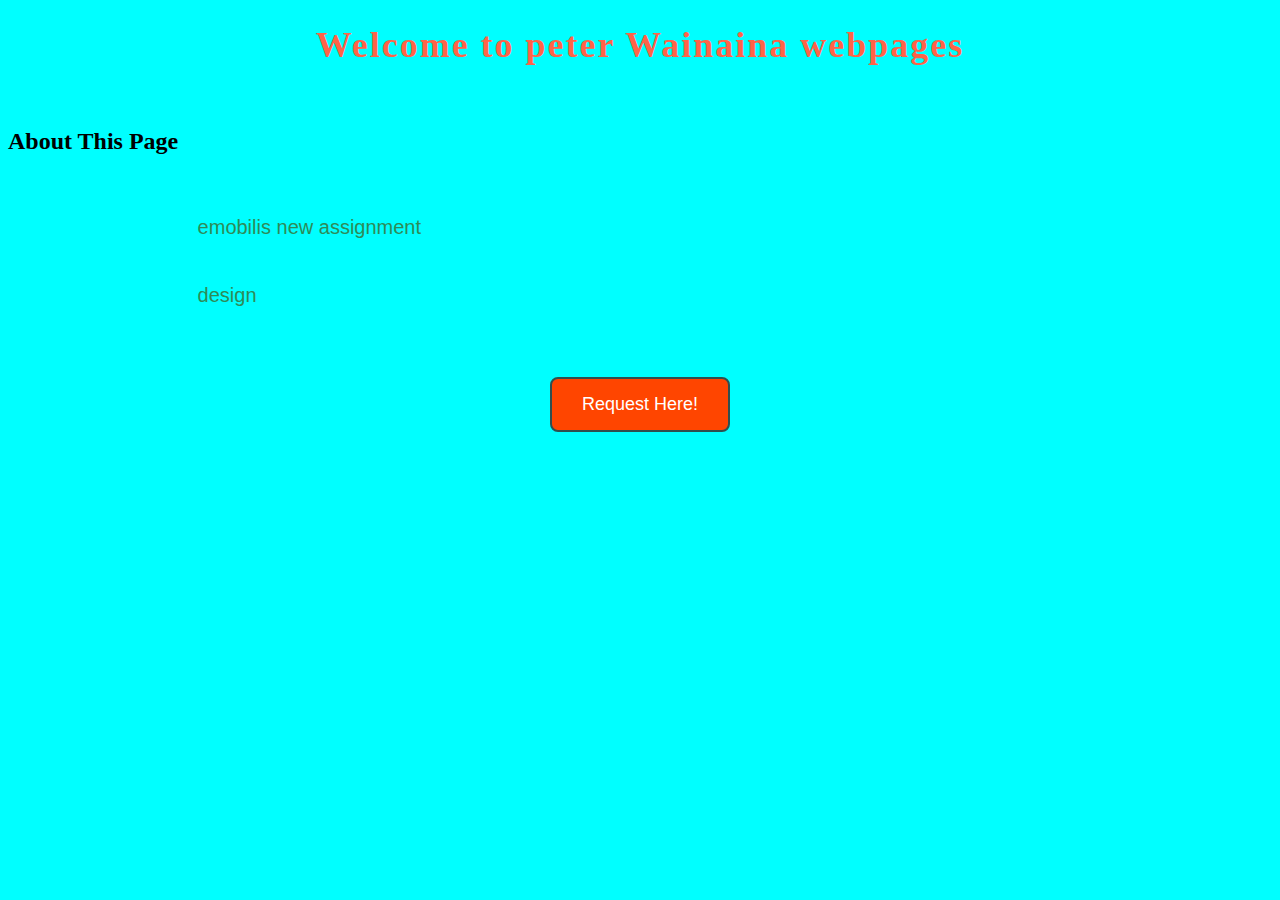
<file: Css/index.html>
<!DOCTYPE html>
<html lang="en">
<head>
    <meta charset="UTF-8">
    <meta name="viewport" content="width=device-width, initial-scale=1.0">
    <title>Simple Webpage</title>
    <!-- Link to external CSS -->
    <link rel="stylesheet" href="styles.css">
</head>
<body>
    <h1>Welcome to peter Wainaina webpages</h1> <br>
    <section>
    <h2>About This Page</h2> <br><br>
    <p>emobilis new assignment</p><br><br>
</section>

    <p>design</p><br><br>
    <button class="styled-button">Request Here!</button>
    <br><br>
</body>
</html>
</file>
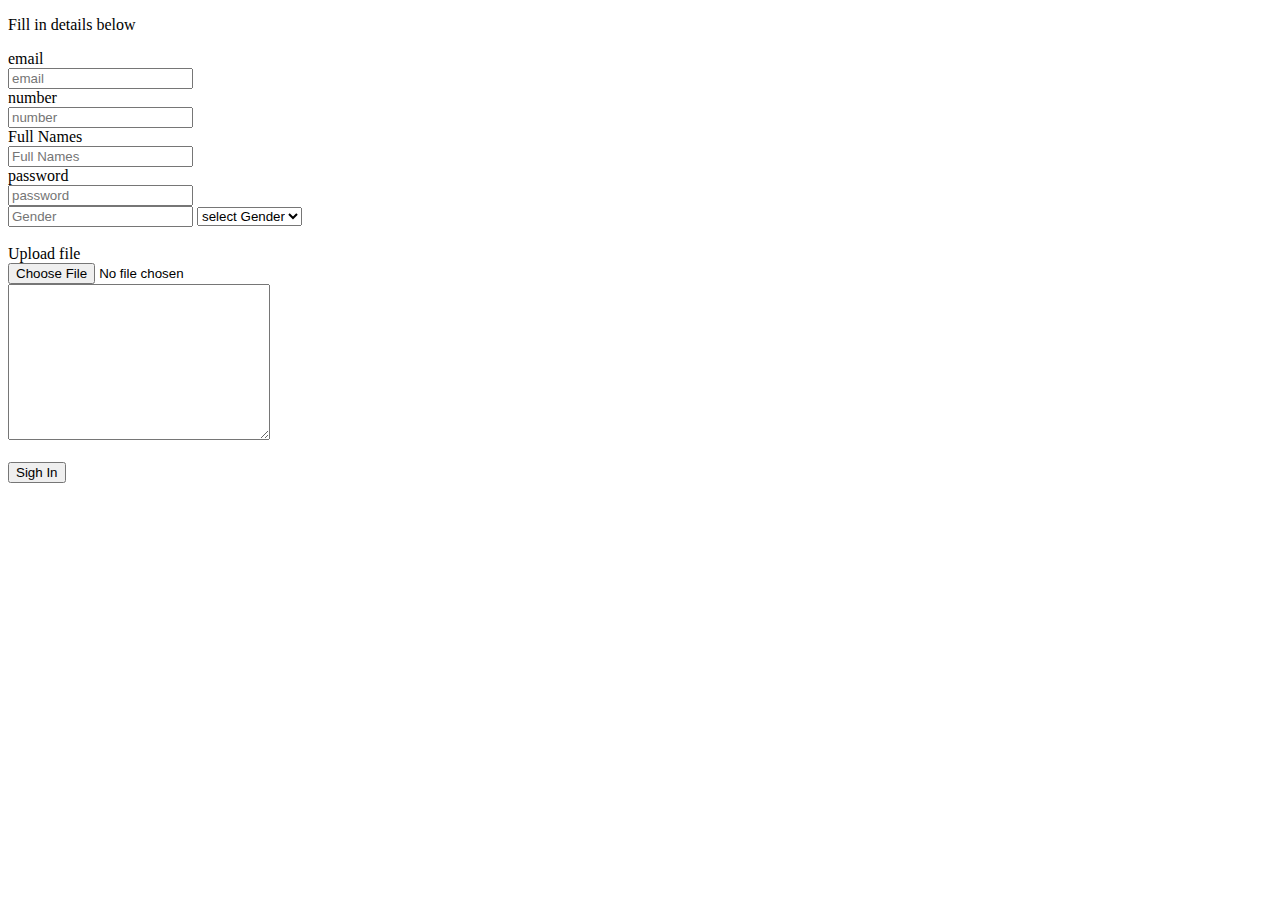
<file: forms.html>
<!DOCTYPE html>
<html lang="en">
<head>
  <meta charset="UTF-8">
  <title>Title</title>
</head>
<body>

       <p>Fill in details below</p>


<form action="">

  <label for="">email</label><br>
<input type="email" placeholder="email"><br>


  <label for="">number</label><br>
  <input type="number" placeholder="number"><br>


  <label for="">Full Names</label><br>
  <input type="Full Names" placeholder="Full Names"><br>


  <label for="">password</label><br>
  <input type="password"placeholder="password"><br>


  <label for="Gender"></label>
  <input type="Gender" placeholder="Gender">
  <select name="" required>
    <option value=""Selected> select Gender</option>
    <option value="">Male</option>
    <option value="">Female</option>

  </select>
<br><br>
  <label for="">Upload file</label><br>
  <input type="file"><br>

  <textarea name="" id="" cols="30" rows="10"></textarea><br><br>

 <!--<input type="Submit" value="Register">-->

<button>Sigh In</button>


  <br><br><br><br>


  </form>




</body>
</html>
</file>
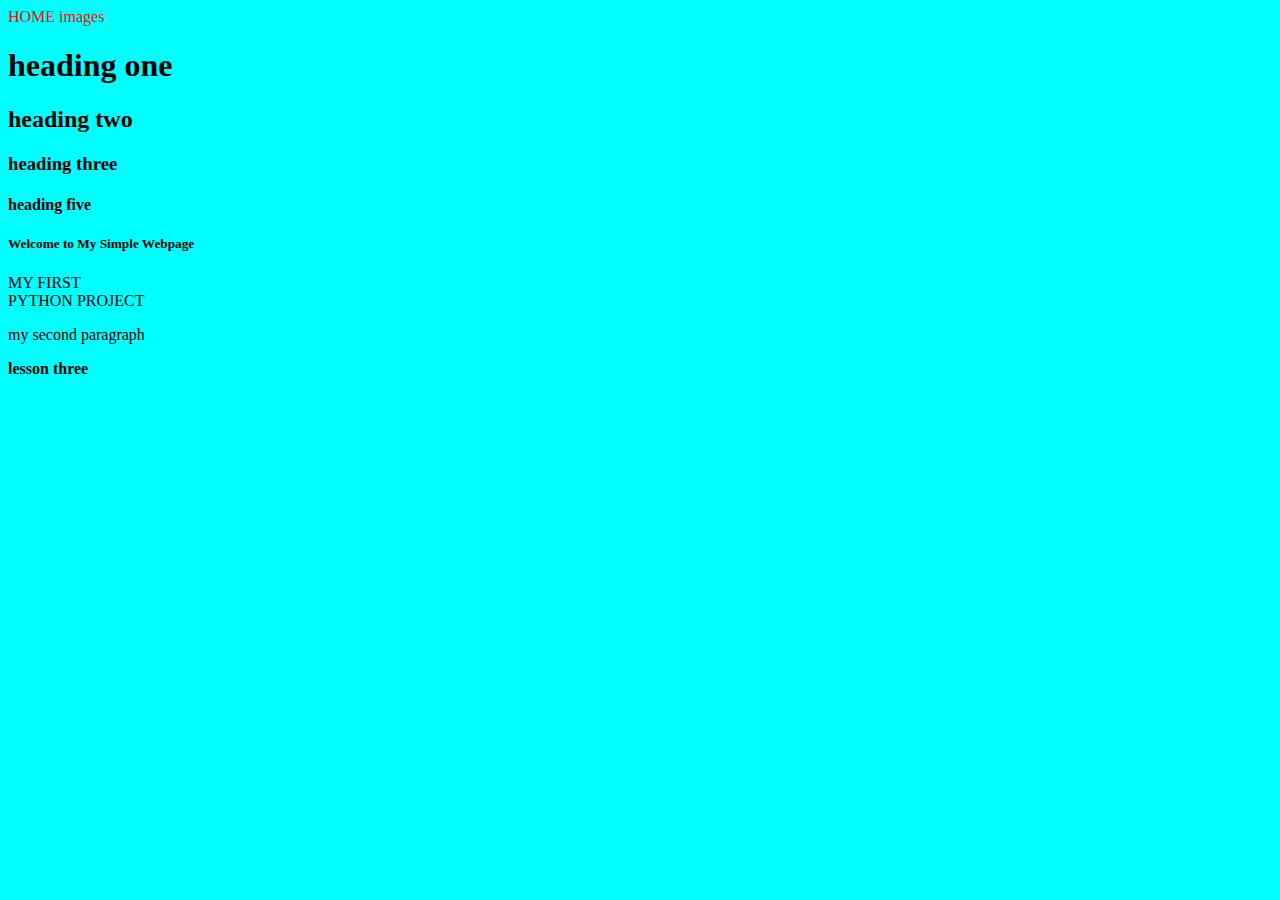
<file: HOME.html>
<!DOCTYPE html>
<html lang="en">
<head>
    <meta charset="UTF-8">
    <title>python class</title>



  <style>

      body{

          background-color:cyan;

      }
      a{
          text-decoration: none;
          color: red;
      }
      a:hover{
          color: chartreuse;
          font-size: 90px;
      }



  </style>


</head>
<body>

<!-- nav links-->

<a href="HOME.html">HOME</a>

<a href="images.html">images</a>

<h1 class="">heading one</h1>

<h2>heading two</h2>


<h3>heading three</h3>


<h4>heading five</h4>


<h5>Welcome to My Simple Webpage</h5>

<p> MY FIRST <br> PYTHON PROJECT</p>

<p>my second paragraph</p>

<p><b>lesson three </p>





<!---->



















</body>
</html>
</file>
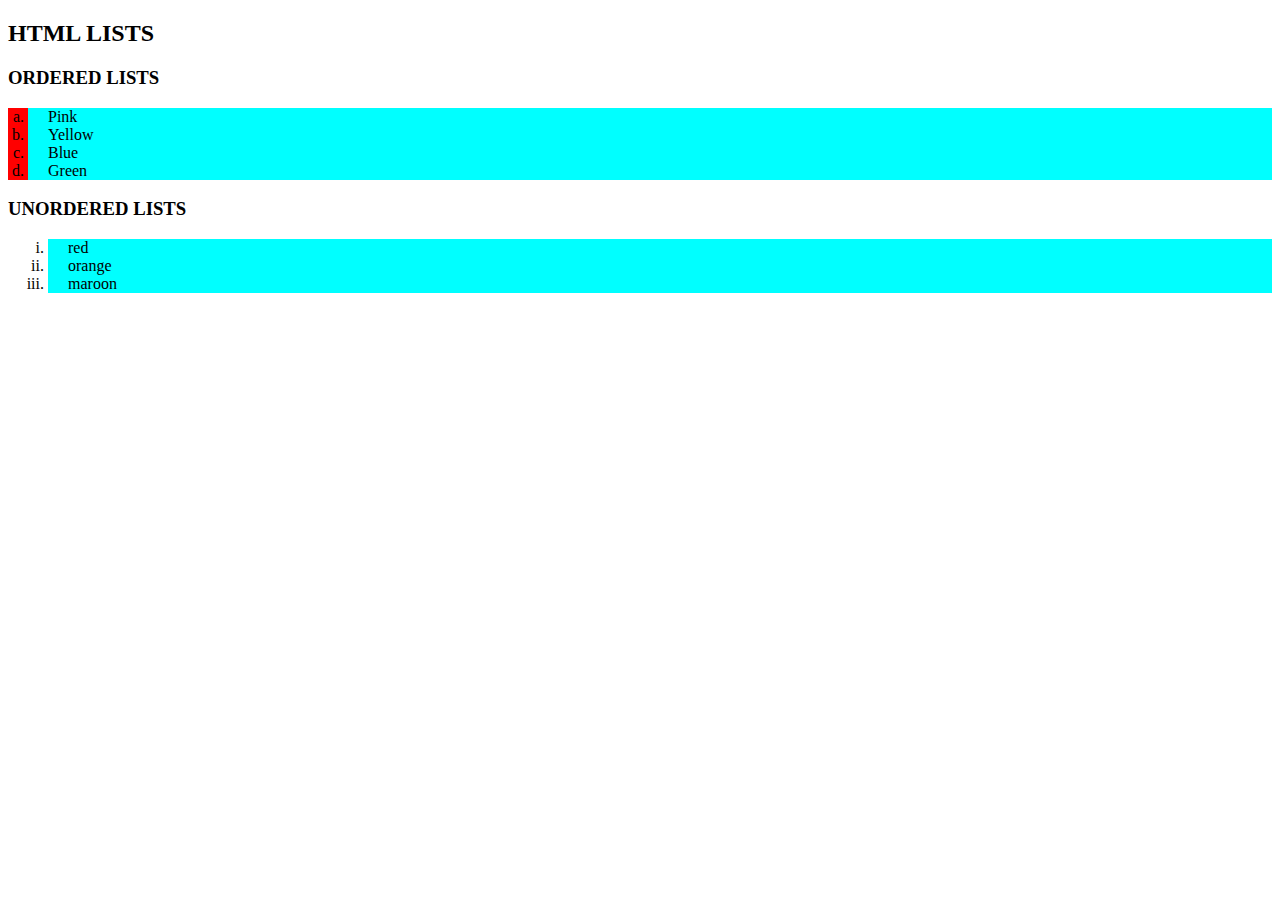
<file: Lists.html>
<!doctype html>
<html lang="en">
<head>
    <meta charset="UTF-8">
    <meta name="viewport"
          content="width=device-width, user-scalable=no, initial-scale=1.0, maximum-scale=1.0, minimum-scale=1.0">
    <meta http-equiv="X-UA-Compatible" content="ie=edge">
    <title>Document</title>
    <style>
        ol{
            list-style-type: lower-alpha;
        }
        ul{
            list-style-type: lower-roman;
        }
        ol,li{
            background-color: aqua;
            padding-left: 20px;
        }
        ol,li:hover{
            background-color: red;
        }
    </style>
</head>
<body>
<h2>HTML LISTS</h2>

<!--ordered lists-->
<h3>ORDERED LISTS</h3>
<ol>
    <li>Pink</li>
    <li>Yellow</li>
    <li>Blue</li>
    <li>Green</li>
</ol>

<!--unordered lists-->
<h3>UNORDERED LISTS</h3>
<ul>
    <li>red</li>
    <li>orange</li>
    <li>maroon</li>
</ul>
</body>
</html>
</file>
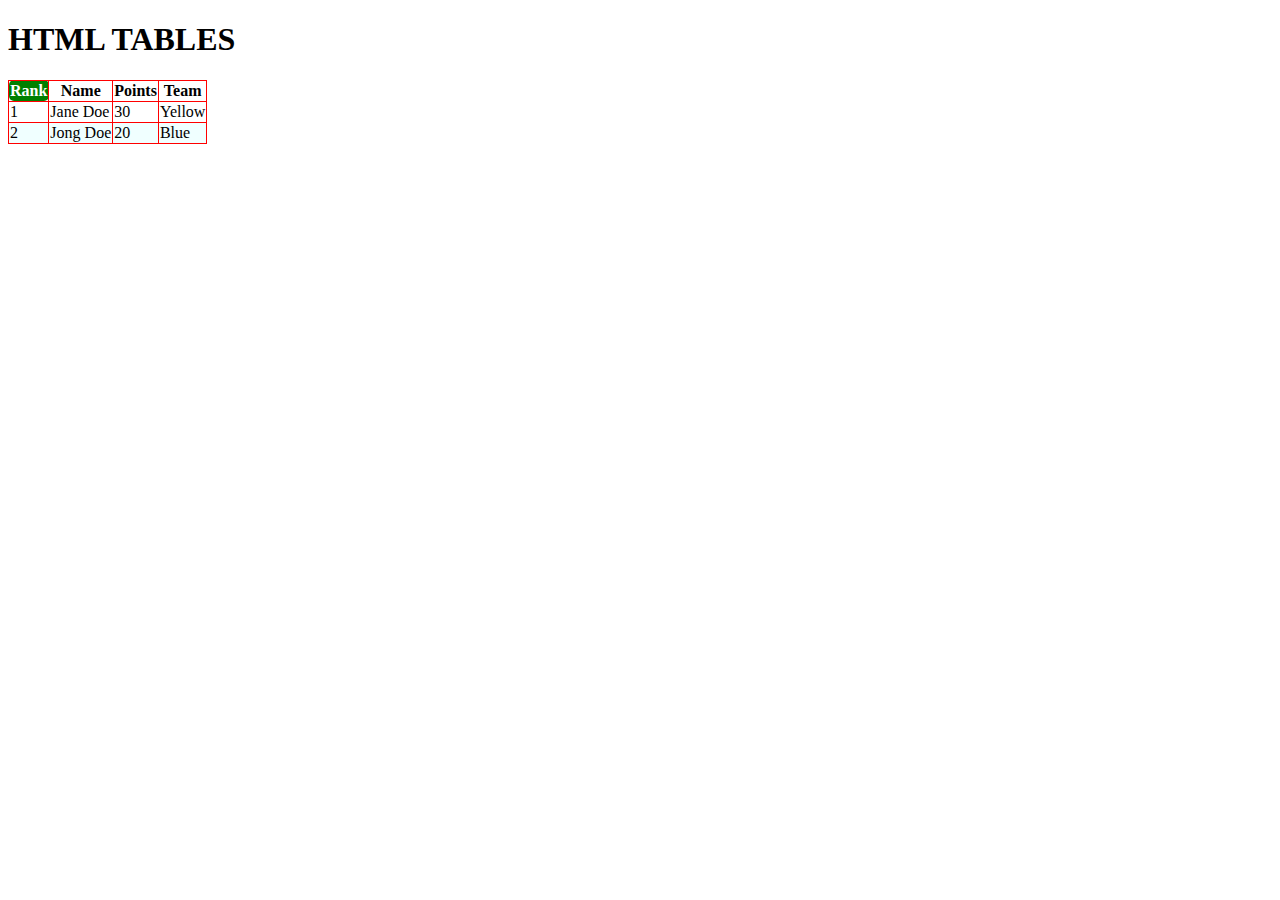
<file: tables.html>
<!doctype html>
<html lang="en">
<head>
    <meta charset="UTF-8">
    <meta name="viewport"
          content="width=device-width, user-scalable=no, initial-scale=1.0, maximum-scale=1.0, minimum-scale=1.0">
    <meta http-equiv="X-UA-Compatible" content="ie=edge">
    <title>Document</title>

    <style>
        table, tr,th,td{
            border: 1px solid red;
            border-collapse: collapse;
        }
        h3{
            border-left:20px;
        }
        .one{
            background-color: green;
            color:white;
            font-family: "Arial Rounded MT Bold";
            border-radius: 5px;
        }
        #two{
           background-color: azure;

        }
        h3{
            border: red 1px solid;
            border-radius:5px;
        }
    </style>
</head>
<body>
<h1>HTML TABLES</h1>
<table>
    <tr>
        <th class="one">Rank</th>
        <th>Name</th>
        <th>Points</th>
        <th>Team</th>
    </tr>
    <tr>
        <td>1</td>
        <td>Jane Doe</td>
        <td>30</td>
        <td>Yellow</td>
    </tr>
    <tr id = "two">
        <td>2</td>
        <td>Jong Doe</td>
        <td>20</td>
        <td>Blue</td>
    </tr>
</table>


</body>
</html>
</file>
<file: Css/styles.css>
body {

    background-color: aqua;
}

/* Styling for the heading */
h1 {
    color: #FF6347; /* Tomato color */
    text-align: center;
    font-family: 'Georgia', serif;
    font-size: 36px;
    letter-spacing: 2px;
}

/* Styling for the paragraph */
p {
    font-size: 20px;
    text-align: justify;
    font-family: 'Tahoma', sans-serif;
    color: #2E8B57; /* Sea green color */
    margin: 0 15%;
    line-height: 1.6;
}

/* Styling for the button */
.styled-button {
    display: block;
    margin: 30px auto;
    padding: 15px 30px;
    background-color: #FF4500; /* Orange Red */
    color: #fff;
    border: 2px solid #2F4F4F;
    border-radius: 8px;
    cursor: pointer;
    font-size: 18px;

}
.styled-button:hover {
    background-color: #FF6347; /* Tomato color on hover */
    transform: scale(1.1);
}
</file>
